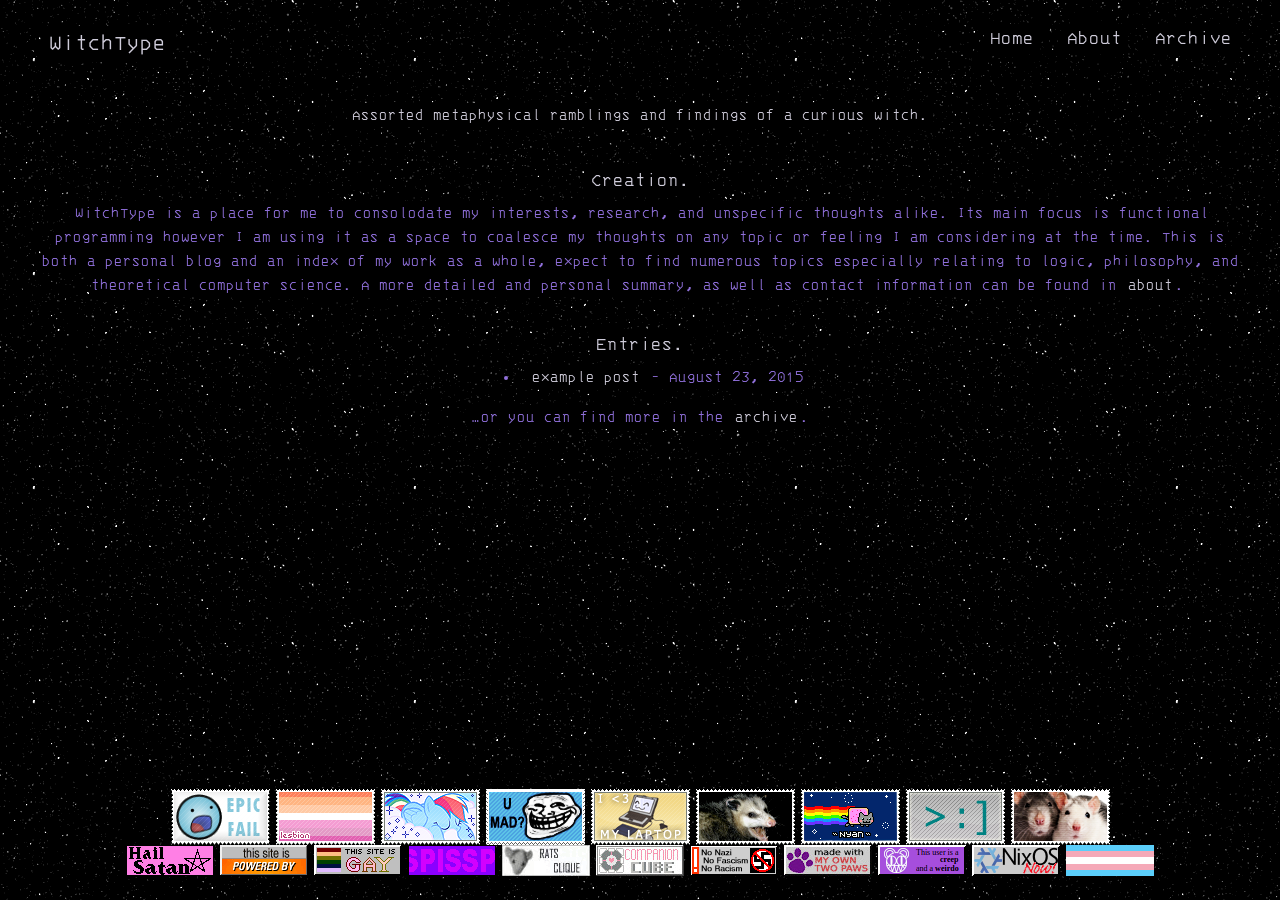
<file: docs/index.html>
<?xml version="1.0" encoding="UTF-8" ?>
<!DOCTYPE html PUBLIC "-//W3C//DTD XHTML 1.0 Strict//EN" "http://www.w3.org/TR/xhtml1/DTD/xhtml1-strict.dtd">
<html xmlns="http://www.w3.org/1999/xhtml" xml:lang="en" lang="en">
    <head>
        <meta http-equiv="Content-Type" content="text/html; charset=UTF-8" />
        <!--fontawesome-->
        <link rel="stylesheet" href="https://use.fontawesome.com/releases/v5.5.0/css/all.css" />
        <!--bootstrap-->
        <link href="https://cdn.jsdelivr.net/npm/bootstrap@5.0.0-beta1/dist/css/bootstrap.min.css" rel="stylesheet" integrity="sha384-giJF6kkoqNQ00vy+HMDP7azOuL0xtbfIcaT9wjKHr8RbDVddVHyTfAAsrekwKmP1" crossorigin="anonymous" />
        <title>WitchType</title>
        <!--custom style-->
        <link rel="stylesheet" type="text/css" href="./css/default.css" />
        <link rel="stylesheet" type="text/css" href="./css/syntax.css" />
    </head>
    <body>
        <div id="body">
            <div id="header">
                <div id="logo">
                    <a href="./"><span class="highlight">WitchType</span></a>
                </div>
                <div id="navigation">
                    <a href="./"><span class="highlight">Home</span></a>
                    <a href="./about.html"><span class="highlight">About</span></a>
                    <a href="./archive.html"><span class="highlight">Archive</span></a>
                </div>
            </div>

            <div id="content">
                <h3>
    <span class="highlight">
    Assorted metaphysical ramblings and findings of a curious witch.
    </span>
</h3>
<div style="display:flex; flex-direction: column;">
     <div style="display: flex; flex-direction: row;">
        <div style="flex-grow: 1; float: right;">
            <figure style="text-align: center;">
        </div>
     </div>
     <div style="width: 100%; flex-shrink: 0;">

<h2>
    <span class="highlight">
    Creation.
    </span>
</h2>
<p>
    <span class="highlight">
    WitchType is a place for me to consolodate my interests, research, and unspecific thoughts alike. Its main focus is functional programming however I am using it
    as a space to coalesce my thoughts on any topic or feeling I am considering at the time. This is both a personal blog and an index of my work as a whole, expect to find
    numerous topics especially relating to logic, philosophy, and theoretical computer science. A more detailed and personal summary, as well as contact information can be found in <a href="./about.html">about</a>.
    </span>
</p>

<h2>
    <span class="highlight">
    Entries.
    </span>
</h2>
<ul>
    
        <li>
            <span class="highlight">
            <a href="./posts/2015-08-23-example.html">example post</a> - August 23, 2015
            </span>
        </li>
    
</ul>


<p>
    <span class="highlight">
    …or you can find more in the <a href="./archive.html">archive</a>.
    </span>
</p>

     </div>
</div>
        
    
            </div>
            <div id="footer">
        <img src="../images/b18.png">
        <img src="../images/fc6104f9.png">
        <img src="../images/a57.png">
        <img src="../images/e38.gif">
        <img src="../images/h3.png">
        <img src="../images/dcd0451a.png">
        <img src="../images/a7.gif">
        <img src="../images/eca8cc10.gif">
        <img src="../images/c7b4aa44.png">
        <br>
        <img src="../images/button112.gif">
        <img src="../images/b12.gif">
        <img src="../images/a58.gif">
        <img src="../images/c1.gif">
        <img src="../images/f16.gif">
        <img src="../images/f24.jpg">
        <img src="../images/antinazi.gif">
        <img src="../images/a101.jpg">
        <img src="../images/button339.png">
        <img src="../images/dpvno8ipecxg1.png">
        <img src="../images/tran.png">
        </div>
        </div>
    </body>
</html>
</file>
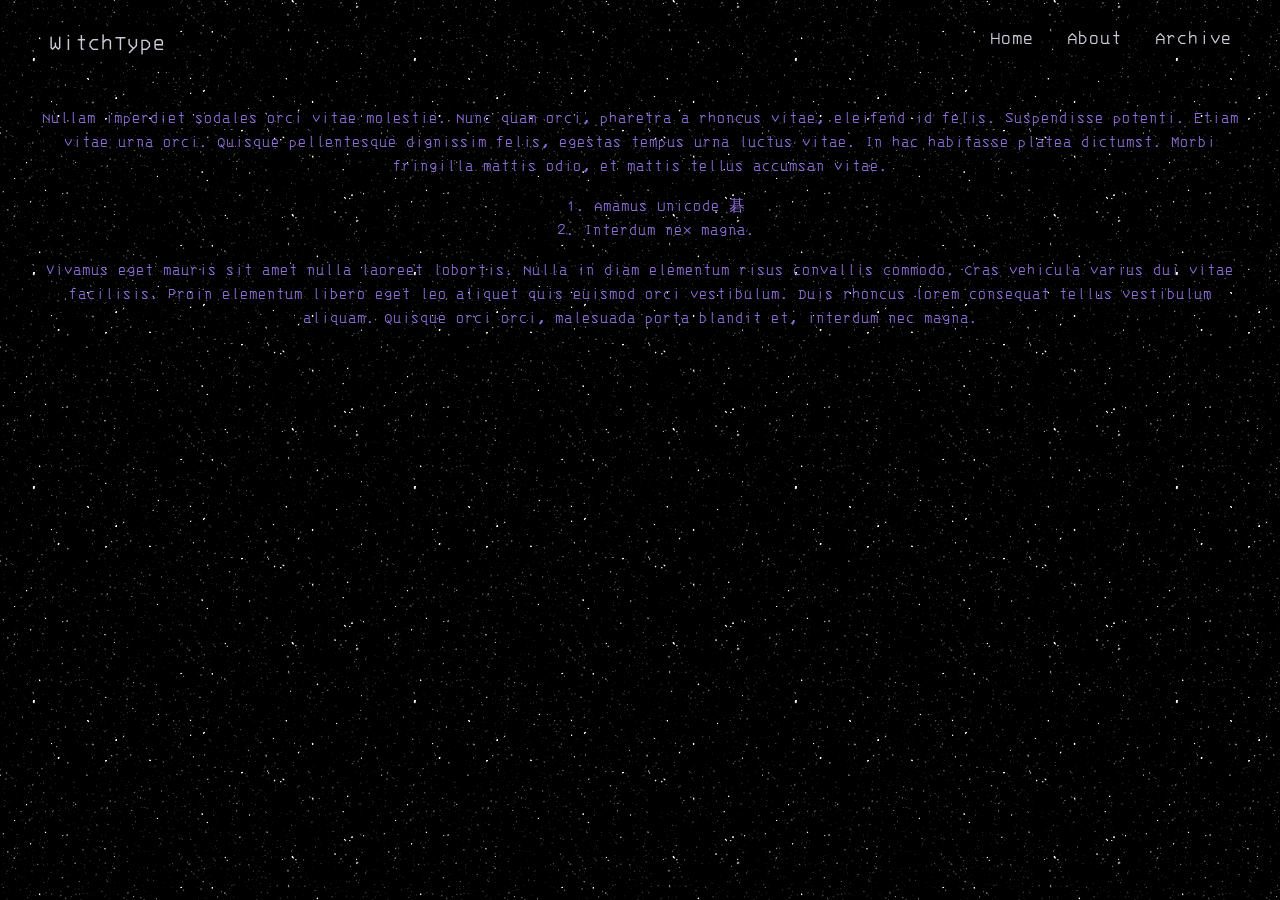
<file: docs/about.html>
<?xml version="1.0" encoding="UTF-8" ?>
<!DOCTYPE html PUBLIC "-//W3C//DTD XHTML 1.0 Strict//EN" "http://www.w3.org/TR/xhtml1/DTD/xhtml1-strict.dtd">
<html xmlns="http://www.w3.org/1999/xhtml" xml:lang="en" lang="en">
    <head>
        <meta http-equiv="Content-Type" content="text/html; charset=UTF-8" />
        <!--fontawesome-->
        <link rel="stylesheet" href="https://use.fontawesome.com/releases/v5.5.0/css/all.css" />
        <!--bootstrap-->
        <link href="https://cdn.jsdelivr.net/npm/bootstrap@5.0.0-beta1/dist/css/bootstrap.min.css" rel="stylesheet" integrity="sha384-giJF6kkoqNQ00vy+HMDP7azOuL0xtbfIcaT9wjKHr8RbDVddVHyTfAAsrekwKmP1" crossorigin="anonymous" />
        <title>WitchType</title>
        <!--custom style-->
        <link rel="stylesheet" type="text/css" href="./css/default.css" />
        <link rel="stylesheet" type="text/css" href="./css/syntax.css" />
    </head>
    <body>
        <div id="body">
            <div id="header">
                <div id="logo">
                    <a href="./"><span class="highlight">WitchType</span></a>
                </div>
                <div id="navigation">
                    <a href="./"><span class="highlight">Home</span></a>
                    <a href="./about.html"><span class="highlight">About</span></a>
                    <a href="./archive.html"><span class="highlight">Archive</span></a>
                </div>
            </div>

            <div id="content">
                <p>Nullam imperdiet sodales orci vitae molestie. Nunc quam orci, pharetra a
rhoncus vitae, eleifend id felis. Suspendisse potenti. Etiam vitae urna orci.
Quisque pellentesque dignissim felis, egestas tempus urna luctus vitae. In hac
habitasse platea dictumst. Morbi fringilla mattis odio, et mattis tellus
accumsan vitae.</p>
<ol type="1">
<li>Amamus Unicode 碁</li>
<li>Interdum nex magna.</li>
</ol>
<p>Vivamus eget mauris sit amet nulla laoreet lobortis. Nulla in diam elementum
risus convallis commodo. Cras vehicula varius dui vitae facilisis. Proin
elementum libero eget leo aliquet quis euismod orci vestibulum. Duis rhoncus
lorem consequat tellus vestibulum aliquam. Quisque orci orci, malesuada porta
blandit et, interdum nec magna.</p>
            </div>
        </div>
    </body>
</html>
</file>
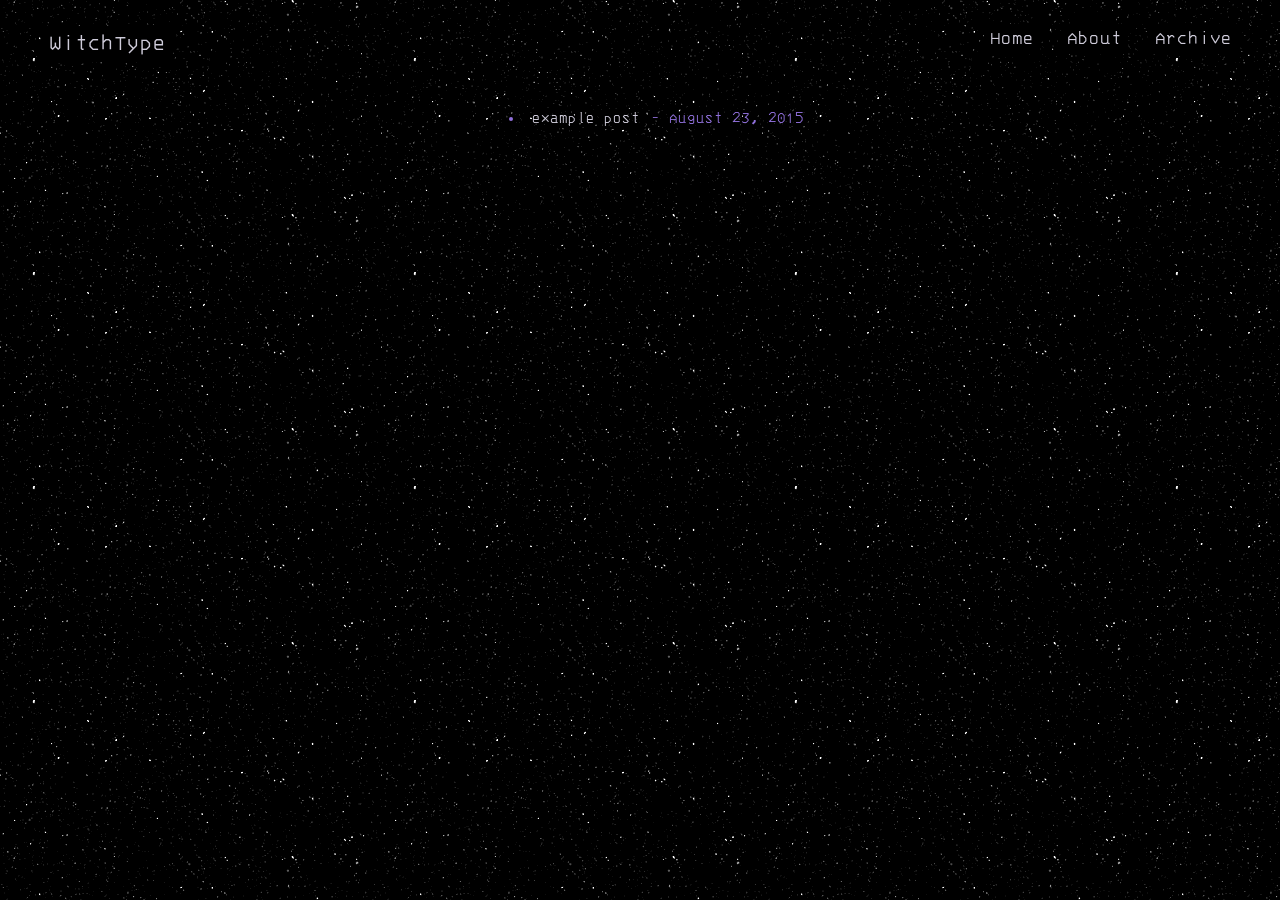
<file: docs/archive.html>
<?xml version="1.0" encoding="UTF-8" ?>
<!DOCTYPE html PUBLIC "-//W3C//DTD XHTML 1.0 Strict//EN" "http://www.w3.org/TR/xhtml1/DTD/xhtml1-strict.dtd">
<html xmlns="http://www.w3.org/1999/xhtml" xml:lang="en" lang="en">
    <head>
        <meta http-equiv="Content-Type" content="text/html; charset=UTF-8" />
        <!--fontawesome-->
        <link rel="stylesheet" href="https://use.fontawesome.com/releases/v5.5.0/css/all.css" />
        <!--bootstrap-->
        <link href="https://cdn.jsdelivr.net/npm/bootstrap@5.0.0-beta1/dist/css/bootstrap.min.css" rel="stylesheet" integrity="sha384-giJF6kkoqNQ00vy+HMDP7azOuL0xtbfIcaT9wjKHr8RbDVddVHyTfAAsrekwKmP1" crossorigin="anonymous" />
        <title>WitchType</title>
        <!--custom style-->
        <link rel="stylesheet" type="text/css" href="./css/default.css" />
        <link rel="stylesheet" type="text/css" href="./css/syntax.css" />
    </head>
    <body>
        <div id="body">
            <div id="header">
                <div id="logo">
                    <a href="./"><span class="highlight">WitchType</span></a>
                </div>
                <div id="navigation">
                    <a href="./"><span class="highlight">Home</span></a>
                    <a href="./about.html"><span class="highlight">About</span></a>
                    <a href="./archive.html"><span class="highlight">Archive</span></a>
                </div>
            </div>

            <div id="content">
                <ul>
    
        <li>
            <a href="./posts/2015-08-23-example.html">example post</a> - August 23, 2015
        </li>
    
</ul>


            </div>
        </div>
    </body>
</html>
</file>
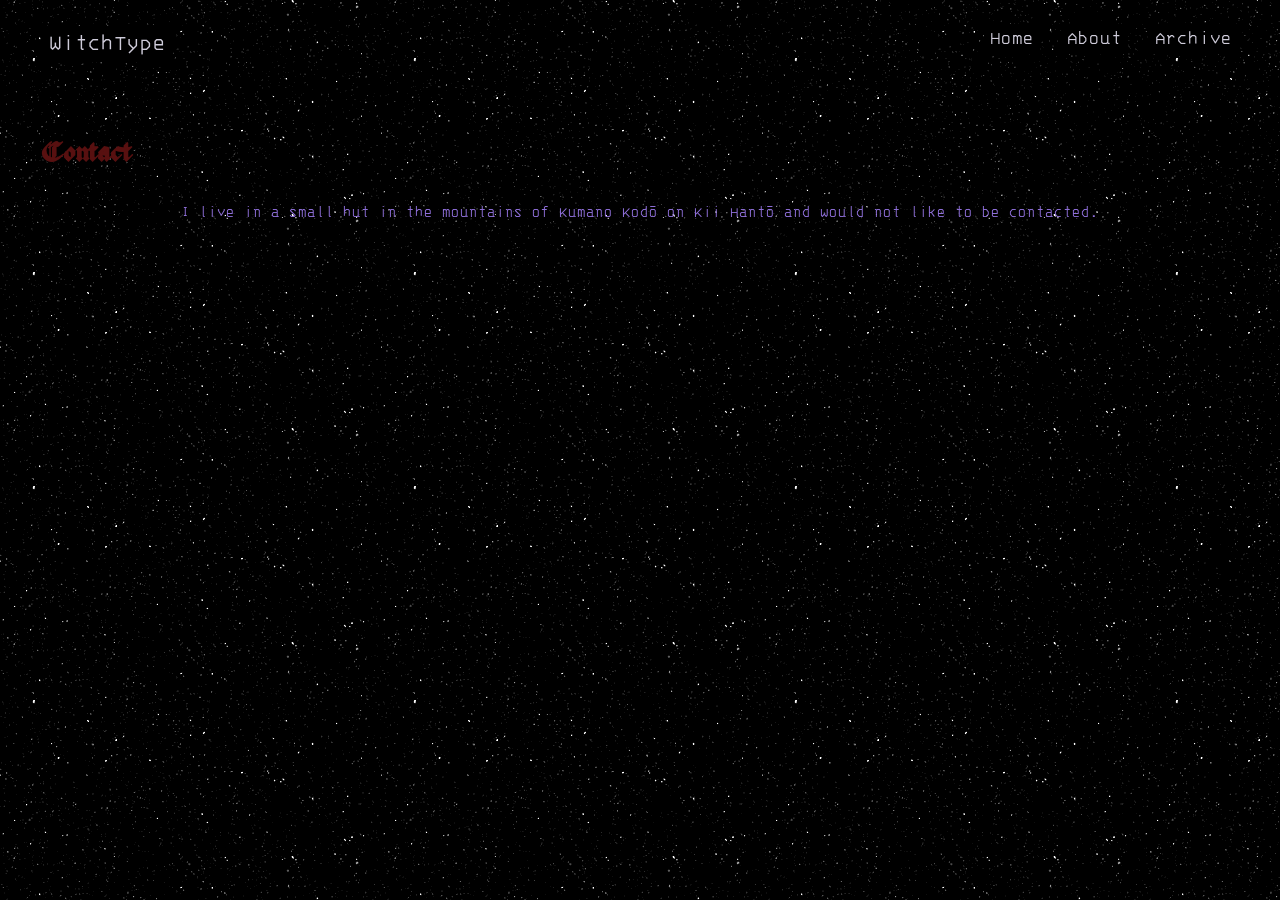
<file: docs/contact.html>
<?xml version="1.0" encoding="UTF-8" ?>
<!DOCTYPE html PUBLIC "-//W3C//DTD XHTML 1.0 Strict//EN" "http://www.w3.org/TR/xhtml1/DTD/xhtml1-strict.dtd">
<html xmlns="http://www.w3.org/1999/xhtml" xml:lang="en" lang="en">
    <head>
        <meta http-equiv="Content-Type" content="text/html; charset=UTF-8" />
        <!--fontawesome-->
        <link rel="stylesheet" href="https://use.fontawesome.com/releases/v5.5.0/css/all.css" />
        <!--bootstrap-->
        <link href="https://cdn.jsdelivr.net/npm/bootstrap@5.0.0-beta1/dist/css/bootstrap.min.css" rel="stylesheet" integrity="sha384-giJF6kkoqNQ00vy+HMDP7azOuL0xtbfIcaT9wjKHr8RbDVddVHyTfAAsrekwKmP1" crossorigin="anonymous" />
        <title>WitchType</title>
        <!--custom style-->
        <link rel="stylesheet" type="text/css" href="./css/default.css" />
        <link rel="stylesheet" type="text/css" href="./css/syntax.css" />
    </head>
    <body>
        <div id="body">
            <div id="header">
                <div id="logo">
                    <a href="./"><span class="highlight">WitchType</span></a>
                </div>
                <div id="navigation">
                    <a href="./"><span class="highlight">Home</span></a>
                    <a href="./about.html"><span class="highlight">About</span></a>
                    <a href="./archive.html"><span class="highlight">Archive</span></a>
                </div>
            </div>

            <div id="content">
                <h1>Contact</h1>
                <br>
                <p>I live in a small hut in the mountains of Kumano Kodō on Kii Hantō and would not
like to be contacted.</p>
            </div>
        </div>
    </body>
</html>
</file>
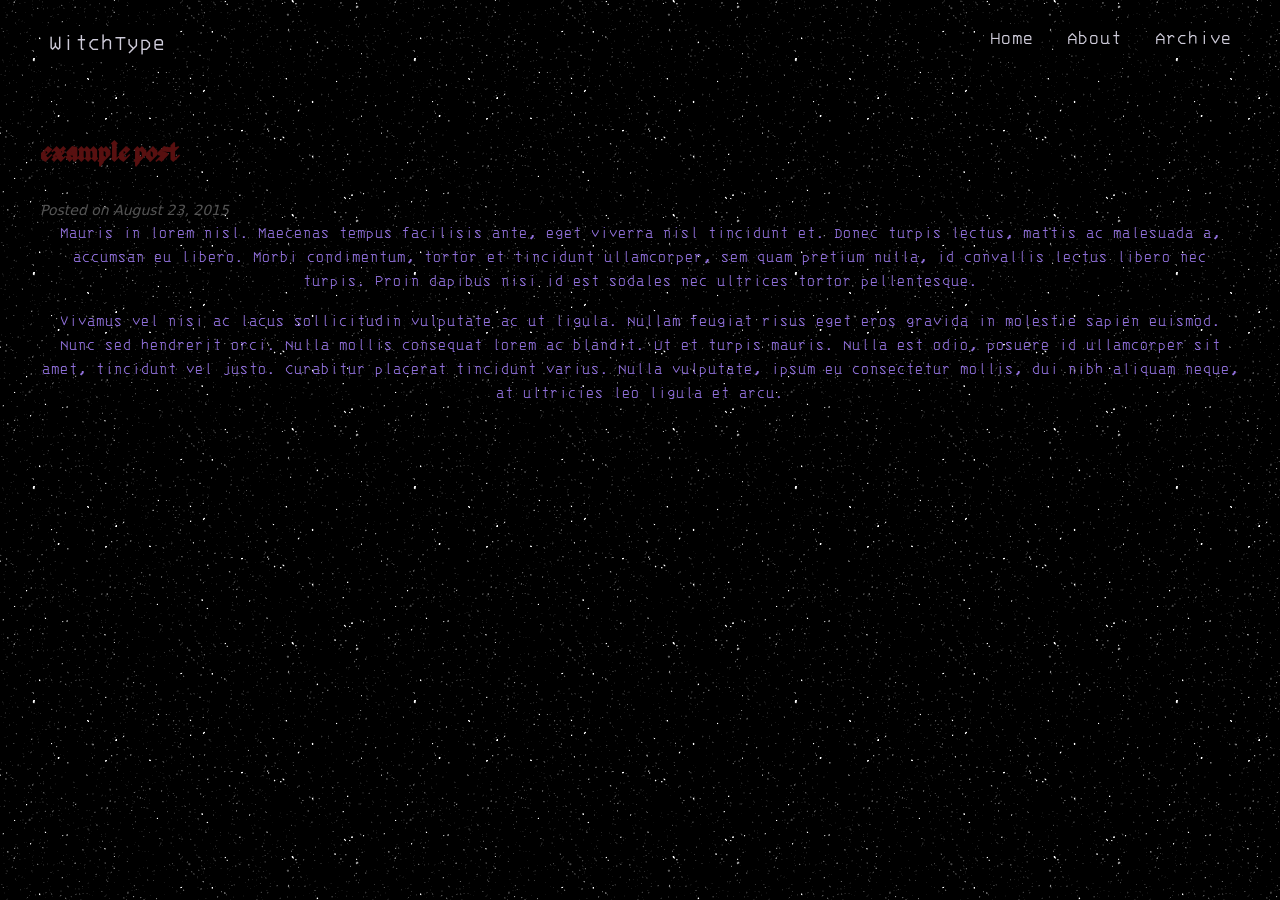
<file: docs/posts/2015-08-23-example.html>
<?xml version="1.0" encoding="UTF-8" ?>
<!DOCTYPE html PUBLIC "-//W3C//DTD XHTML 1.0 Strict//EN" "http://www.w3.org/TR/xhtml1/DTD/xhtml1-strict.dtd">
<html xmlns="http://www.w3.org/1999/xhtml" xml:lang="en" lang="en">
    <head>
        <meta http-equiv="Content-Type" content="text/html; charset=UTF-8" />
        <!--fontawesome-->
        <link rel="stylesheet" href="https://use.fontawesome.com/releases/v5.5.0/css/all.css" />
        <!--bootstrap-->
        <link href="https://cdn.jsdelivr.net/npm/bootstrap@5.0.0-beta1/dist/css/bootstrap.min.css" rel="stylesheet" integrity="sha384-giJF6kkoqNQ00vy+HMDP7azOuL0xtbfIcaT9wjKHr8RbDVddVHyTfAAsrekwKmP1" crossorigin="anonymous" />
        <title>WitchType</title>
        <!--custom style-->
        <link rel="stylesheet" type="text/css" href="../css/default.css" />
        <link rel="stylesheet" type="text/css" href="../css/syntax.css" />
    </head>
    <body>
        <div id="body">
            <div id="header">
                <div id="logo">
                    <a href="../"><span class="highlight">WitchType</span></a>
                </div>
                <div id="navigation">
                    <a href="./"><span class="highlight">Home</span></a>
                    <a href="./about.html"><span class="highlight">About</span></a>
                    <a href="./archive.html"><span class="highlight">Archive</span></a>
                </div>
            </div>

            <div id="content">
                <h1>example post</h1>
                <br>
                <div class="info">
    Posted on August 23, 2015
    
</div>

<p>Mauris in lorem nisl. Maecenas tempus facilisis ante, eget viverra nisl
tincidunt et. Donec turpis lectus, mattis ac malesuada a, accumsan eu libero.
Morbi condimentum, tortor et tincidunt ullamcorper, sem quam pretium nulla, id
convallis lectus libero nec turpis. Proin dapibus nisi id est sodales nec
ultrices tortor pellentesque.</p>
<p>Vivamus vel nisi ac lacus sollicitudin vulputate
ac ut ligula. Nullam feugiat risus eget eros gravida in molestie sapien euismod.
Nunc sed hendrerit orci. Nulla mollis consequat lorem ac blandit. Ut et turpis
mauris. Nulla est odio, posuere id ullamcorper sit amet, tincidunt vel justo.
Curabitur placerat tincidunt varius. Nulla vulputate, ipsum eu consectetur
mollis, dui nibh aliquam neque, at ultricies leo ligula et arcu.</p>

            </div>
        </div>
    </body>
</html>
</file>
<file: docs/css/default.css>
:root{--green:hsl(68,83%,38%);--pink:#d1c0ad;--dark:#3b322d;--light:#d3bda3}@font-face{font-family:"Content";src:url("../fonts/JANC.ttf")}@font-face{font-family:"IMfeEN";src:url("../fonts/IMFeENrm29C.otf")}@font-face{font-family:"IMfeENit";src:url("../fonts/IMFeENit29C.otf")}@font-face{font-family:"3270";src:url("../fonts/3270-Regular.otf")}@font-face{font-family:"TLCT";src:url("../fonts/TexturaLiberaC-Thin.otf")}@font-face{font-family:"TLCB";src:url("../fonts/TexturaLiberaX-Black.otf")}@font-face{font-family:"GGR";src:url("../fonts/GrenzeGotisch-Regular.woff2")}body{background-image:url('../images/stars_pingpong.gif');background-attachment:fixed;background-size:auto;background-repeat:repeat;backdrop-filter:brightness(125%);margin:0;display:flex;flex-direction:column;height:90%;min-height:100vh}div#body{color:black;font-size:1rem;margin:0px auto 0px auto;padding:12px 40px 12px 40px;width:100%;max-width:1600px;flex-grow:1;display:flex;flex-direction:column}div#header{margin-bottom:30px;padding:12px 0px 12px 0px}div#logo a{color:#cfccda;float:left;font-size:1.5rem;text-decoration:none;font-family:"3270"}div#header #navigation{text-align:right}div#header #navigation a{color:#cfccda;font-family:"3270";font-size:1.25rem;margin-left:12px;text-decoration:none}div#footer{color:#9070db;font-family:"3270";font-size:0.75rem;margin-top:auto;padding:12px 0px 12px 0px;text-align:center}h1{color:#581010;font-family:"TLCB";font-size:1.75rem;padding-top:1em}h2{color:#cfccda;font-family:"3270";font-size:1.25rem;padding-top:1em;text-decoration:none;text-align:center}h3{color:#cfccda;font-family:"3270";font-size:1rem;text-decoration:none;text-align:center}h4{color:#ffffff;font-family:"IMFeEN";font-size:0.75rem;text-decoration:none;text-align:center}a{color:#cfccda;font-family:"3270";text-decoration:none;padding:1px;border:1px solid transparent}a:hover{color:#c53672}a:active{color:#ffffff}li{color:#9070db;font-family:"3270";list-style-position:inside;text-align:center}p{color:#9070db;font-family:"3270";font-size:1rem;text-align:center}div.info{color:#555;font-size:0.875rem;font-style:italic}.highlight{background-color:#000;box-decoration-break:clone;padding:0.24em 0.3em}::selection{background:#cfccda}
</file>
<file: docs/css/syntax.css>
html { -webkit-text-size-adjust: 100%; }
pre > code.sourceCode { white-space: pre; position: relative; }
pre > code.sourceCode > span { display: inline-block; line-height: 1.25; }
pre > code.sourceCode > span:empty { height: 1.2em; }
.sourceCode { overflow: visible; }
code.sourceCode > span { color: inherit; text-decoration: inherit; }
div.sourceCode { margin: 1em 0; }
pre.sourceCode { margin: 0; }
@media screen {
div.sourceCode { overflow: auto; }
}
@media print {
pre > code.sourceCode { white-space: pre-wrap; }
pre > code.sourceCode > span { text-indent: -5em; padding-left: 5em; }
}
pre.numberSource code
  { counter-reset: source-line 0; }
pre.numberSource code > span
  { position: relative; left: -4em; counter-increment: source-line; }
pre.numberSource code > span > a:first-child::before
  { content: counter(source-line);
    position: relative; left: -1em; text-align: right; vertical-align: baseline;
    border: none; display: inline-block;
    -webkit-touch-callout: none; -webkit-user-select: none;
    -khtml-user-select: none; -moz-user-select: none;
    -ms-user-select: none; user-select: none;
    padding: 0 4px; width: 4em;
    background-color: #ffffff;
    color: #a0a0a0;
  }
pre.numberSource { margin-left: 3em; border-left: 1px solid #a0a0a0;  padding-left: 4px; }
div.sourceCode
  { color: #3c3836;  }
@media screen {
pre > code.sourceCode > span > a:first-child::before { text-decoration: underline; }
}
code span { color: #3c3836; } /* Normal */
code span.al { color: #282828; background-color: #cc241d; font-weight: bold; } /* Alert */
code span.an { color: #98971a; } /* Annotation */
code span.at { color: #d79921; } /* Attribute */
code span.bn { color: #bf0303; } /* BaseN */
code span.bu { color: #d65d0e; } /* BuiltIn */
code span.cf { color: #cc241d; font-weight: bold; } /* ControlFlow */
code span.ch { color: #b16286; } /* Char */
code span.cn { color: #b16286; font-weight: bold; } /* Constant */
code span.co { color: #817263; font-style: italic; } /* Comment */
code span.cv { color: #928374; } /* CommentVar */
code span.do { color: #98971a; } /* Documentation */
code span.dt { color: #656da4; font-weight: bold; } /* DataType */
code span.dv { color: #bf0303; } /* DecVal */
code span.er { color: #cc241d; text-decoration: underline; } /* Error */
code span.ex { color: #689d6a; font-weight: bold; } /* Extension */
code span.fl { color: #bf0303; } /* Float */
code span.fu { color: #df3b57; } /* Function */
code span.im { color: #689d6a; } /* Import */
code span.in { color: #282828; background-color: #83a598; } /* Information */
code span.kw { color: #3c3836; font-weight: bold; } /* Keyword */
code span.op { color: #3c3836; } /* Operator */
code span.ot { } /* Other */
code span.pp { color: #d65d0e; } /* Preprocessor */
code span.re { color: #928374; background-color: #f9f5d7; } /* RegionMarker */
code span.sc { color: #b16286; } /* SpecialChar */
code span.ss { color: #98971a; } /* SpecialString */
code span.st { color: #bf0303; } /* String */
code span.va { color: #458588; } /* Variable */
code span.vs { color: #98971a; } /* VerbatimString */
code span.wa { color: #282828; background-color: #fabd2f; } /* Warning */
</file>
